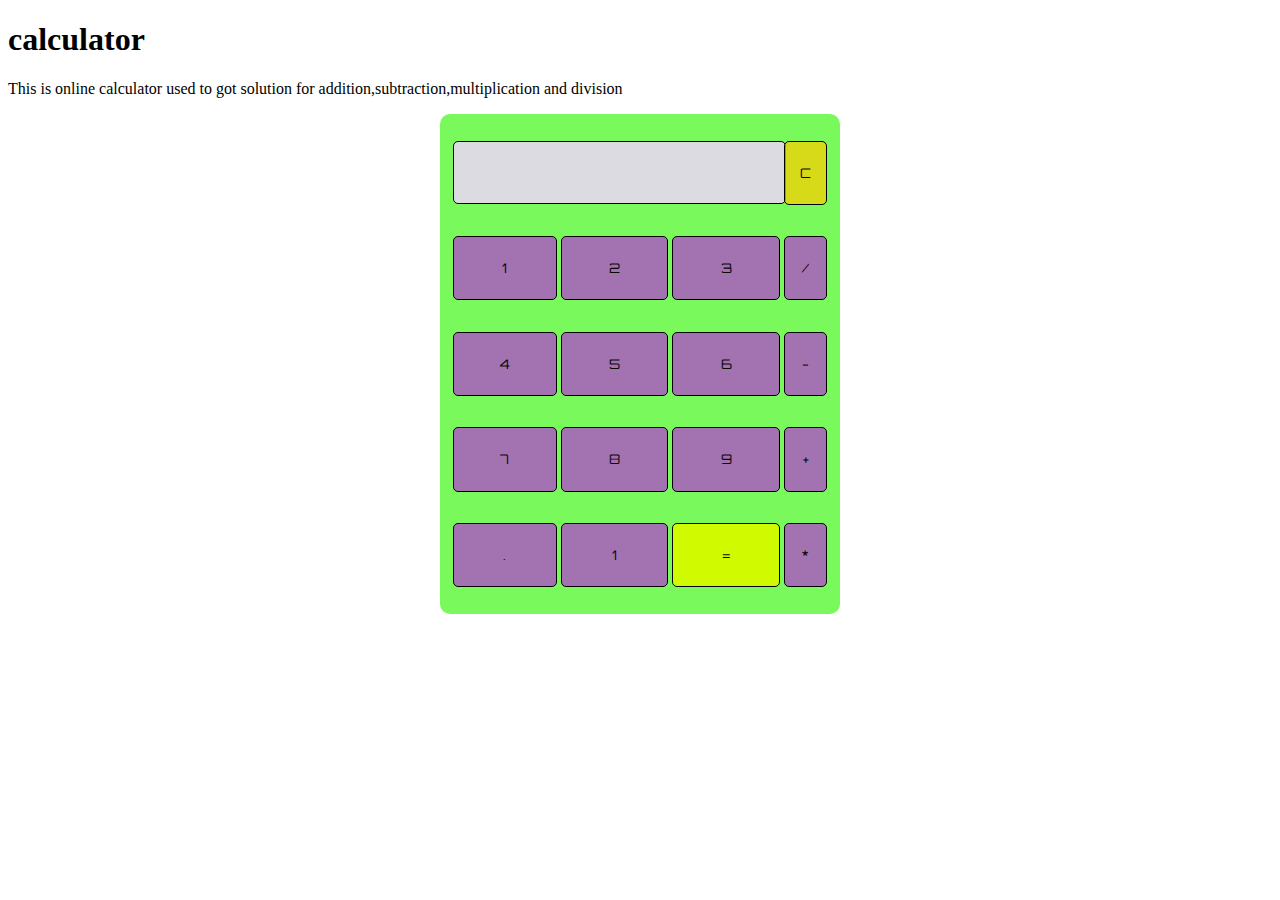
<file: calculator/index.html>
<!DOCTYPE html>
<html lang="en">

<head>
    <meta charset="UTF-8">
    <meta name="viewport" content="width=device-width, initial-scale=1.0">
    <title>Simple Calculator using HTML, CSS and JavaScript</title>
    <link rel="stylesheet" href="style.css">
</head>

<body>
    <h1 id="title">calculator</h1>
    <p id="description"> This is online calculator used to got solution for addition,subtraction,multiplication and
        division</p>
    <table class="calculator">
        <tr>
            <td colspan="3">
                <input class="display-box" type="text" id="result">
            </td>

            <td>
                <button id="clear" onclick="clearScreen()">C</button>
            </td>
        </tr>
        <tr>

            <td> <button id="1" onclick="display('1')">1</button> </td>
            <td> <button id="2" onclick="display('2')">2</button> </td>
            <td> <button id="3" onclick="display('3')">3</button></td>
            <td><button id="division" onclick="display('/')">/</button></td>
        </tr>
        <tr>
            <td> <button id="4" onclick="display('4')">4</button> </td>
            <td> <button id="5" onclick="display('5')">5</button> </td>
            <td> <button id="6" onclick="display('6')">6</button> </td>
            <td> <button id="subtract" onclick="display('-')">-</button> </td>
        </tr>
        <tr>
            <td> <button id="7" onclick="display('7')">7</button> </td>
            <td> <button id="8" onclick="display('8')">8</button> </td>
            <td> <button id="9" onclick="display('9')">9</button> </td>
            <td> <button id="add" onclick="display('+')">+</button> </td>
        </tr>
        <tr>
            <td> <button id="dot" onclick="display('.')">.</button> </td>
            <td> <button id="zero" onclick="display('0')">1</button> </td>


            <td> <button id="equal" onclick="calculate()">=</button> </td>
            <td> <button id="multiple" onclick="display('*')">*</button></td>
        </tr>
    </table>

    <script src="script.js"></script>
    <script src="https://app.zenclass.in/sheets/v1/js/zen/suite/bundle.js"></script>
</body>

</html>
</file>
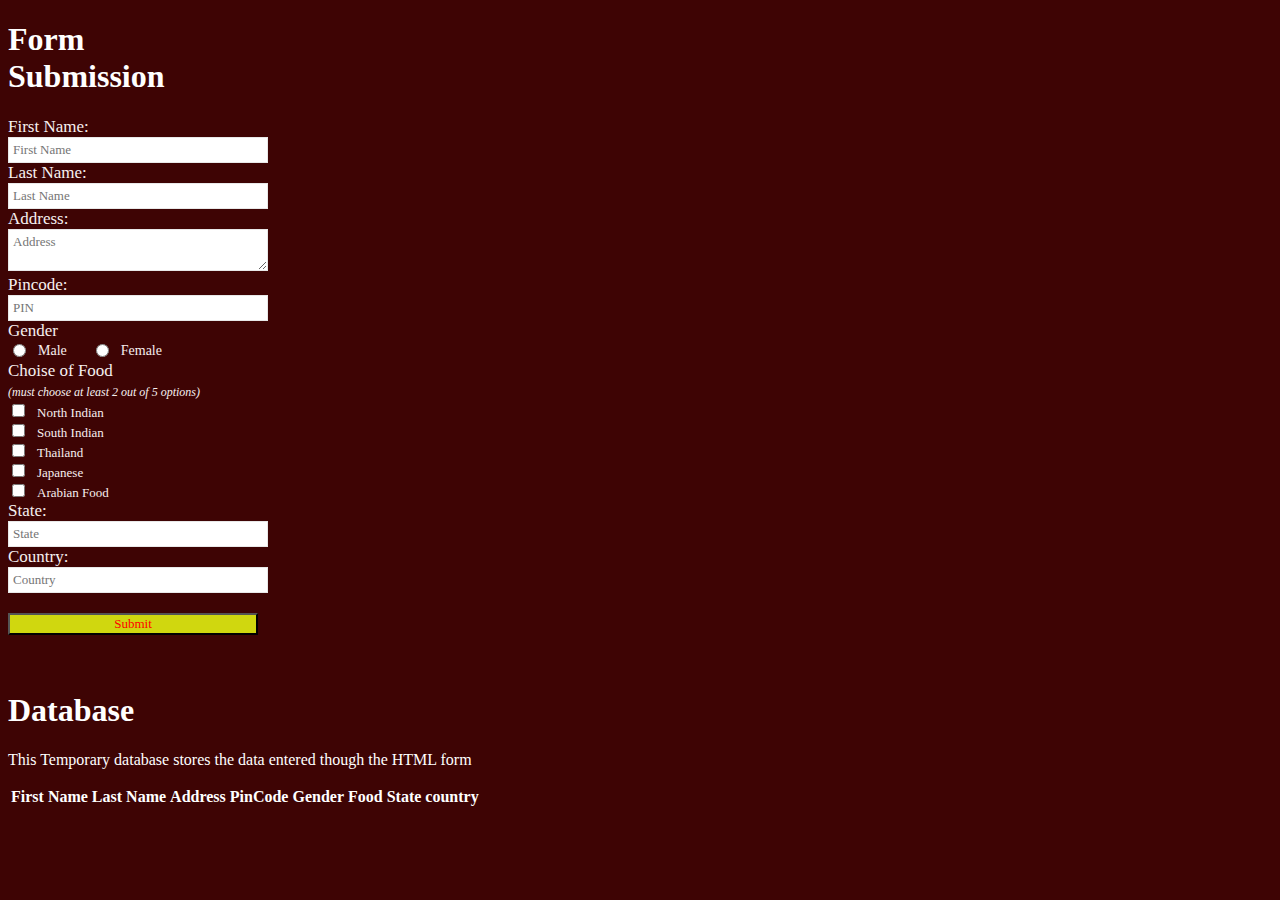
<file: HTML Forms/index.html>
<!DOCTYPE html>
<html lang="en">

<head>
    <meta charset="UTF-8">
    <meta name="viewport" content="width=device-width, initial-scale=1.0">
    <title>Document</title>
    <link rel="stylesheet" href="https://cdn.jsdelivr.net/npm/bootstrap@4.6.2/dist/css/bootstrap.min.css"
        integrity="sha384-xOolHFLEh07PJGoPkLv1IbcEPTNtaed2xpHsD9ESMhqIYd0nLMwNLD69Npy4HI+N" crossorigin="anonymous">
    <link rel="stylesheet" href="style.css">
    <link rel="stylesheet" href="https://fonts.google.com/specimen/Lobster">
</head>

<body>
    <div class="container-fluid">
        <div class="row ">
            <div class="col-3 m-4 ml-5">
                <h1 class="display-4" id="title">Form <br> Submission</h1>
                <form onsubmit="getData(event)" id="form" class="form ">
                    <div class="form-group">
                        <label class="mainLabel" for="fname">First Name:</label><br>
                        <input class="textBox" type="text" id="first-name" placeholder="First Name" required
                            name="firstName"><br>
                        <label class="mainLabel" for="lname">Last Name:</label><br>
                        <input class="textBox" type="text" id="last-name" placeholder="Last Name" required
                            name="lastName"><br>
                        <label class="mainLabel" for="add1">Address:</label><br>
                        <textarea name="" class="textBox" id="address" cols="30" rows="2" placeholder="Address"
                            name="address"></textarea><br>

                        <label class="mainLabel" for="pin">Pincode:</label><br>
                        <input class="textBox" type="text" id="pincode" placeholder="PIN" required name="pinCode"><br>
                        <label class="mainLabel" for="gender">Gender</label><br>
                        <input type="radio" name="gender" id="gender1" value="Male">
                        <label for="gender1" class="radioLabel">Male</label>
                        <input type="radio" name="gender" id="gender2" value="Female">
                        <label for="gender2" class="radioLabel">Female</label><br>
                        <label class="mainLabel" for="food" style="margin-bottom: 10px;">Choise of Food <br><span
                                style="font-size:12px;"><i id="foodReq"> (must choose at least 2 out of 5
                                    options)</i></span></label><br>
                        <input type="checkbox" name="food" id="food1" value="North Indian">
                        <label class="foodLabel" for="food1">North Indian</label><br>
                        <input type="checkbox" name="food" id="food2" value="South Indian">
                        <label class="foodLabel" for="food2">South Indian</label><br>
                        <input type="checkbox" name="food" id="food3" value="Chinese">
                        <label class="foodLabel" for="food3">Thailand</label><br>
                        <input type="checkbox" name="food" id="food4" value="Japanese">
                        <label class="foodLabel" for="food4">Japanese</label><br>
                        <input type="checkbox" name="food" id="food5" value="Sea Food">
                        <label class="foodLabel" for="food5">Arabian Food</label><br>
                        <label class="mainLabel" for="state">State:</label><br>
                        <input class="textBox" type="text" placeholder="State" id="state" name="state" required><br>
                        <label class="mainLabel" for="country">Country:</label><br>
                        <input class="textBox" type="text" placeholder="Country" id="country" name="country"
                            required><br>
                        <input type="submit" class="btn btn-primary p-1" id="submit"><br><i id="warning"></i><br><br>

                    </div>

                </form>
            </div>

            <div class="col m-4">
                <h1 class="display-4">Database</h1>
                <p id="description">This Temporary database stores the data entered though the HTML form</p>
                <div class="table-responsive ">
                    <table class="table table-bordered border-bottom">
                        <thead class="thead-light">
                            <th>First Name</th>
                            <th>Last Name</th>
                            <th>Address</th>
                            <th>PinCode</th>
                            <th>Gender</th>
                            <th> Food</th>
                            <th>State</th>
                            <th>country</th>
                        </thead>
                        <tbody id="tbody">

                        </tbody>
                    </table>
                </div>
            </div>
        </div>
    </div>
    <script src="https://app.zenclass.in/sheets/v1/js/zen/suite/bundle.js"></script>
    <script src="script.js"></script>
</body>

</html>
</file>
<file: calculator/style.css>
@import url('https://fonts.googleapis.com/css2?family=Orbitron&display=swap');

.calculator {
    padding: 10px;
    border-radius: 10px;
    height: 500px;
    width: 400px;
    margin: auto;
    background-color: #5df83ad3;
    box-shadow: white
}

.display-box {
    font-family: 'Orbitron';
    background-color: #dcdbe1;
    border: solid black 0.5px;
    color: black;
    border-radius: 5px;
    width: 100%;
    height: 65%;
}

#clear {
    background-color: #fbcd00b9;
}

#equal {
    background-color: hsl(70, 100%, 49%);
}

button {
    font-family: 'Orbitron';
    background-color: #c30ff093;
    color: rgb(8, 6, 6);
    border: solid black 0.5px;
    width: 100%;
    border-radius: 5px;
    height: 70%;
    outline: none;
}

input:active[type=button] {
    background: #e5e5e5;
}
</file>
<file: HTML Forms/style.css>
body {
    background-color: rgb(62, 4, 4);
    font-family: 'Orbitron';
}

label {
    color: rgb(247, 238, 238);
    font-size: 13px;
    font-family: 'Orbitron';
}

.mainLabel {
    font-size: 17px;
    margin-top: 20px;
    margin-bottom: 1px;
    color: rgb(246, 240, 240);
    font-family: 'Orbitron';
}


.textBox {
    border: 1px solid rgb(232, 232, 232);
    padding: 4px;
    width: 250px;
    font-size: 13px;
    font-family: 'Orbitron';
}

.foodLabel {
    padding-left: 5px;
    font-family: 'Orbitron';
}

input {
    font-size: 13px;
    font-family: 'Orbitron';
}

.radioLabel {
    padding: 13px 20px 0 5px;
    font-size: 14px;
    position: relative;
    bottom: 2px;
    font-family: 'Orbitron';
}

.btn {
    margin-top: 20px;
    width: 250px;
    background-color: rgb(208, 215, 15);
    color: red;
    font-family: 'Orbitron';
}


#warning {
    color: red;
    padding: 40px 0 0 20px;
    font-family: 'Orbitron';
}

.btn:focus,
a:active {
    outline: none !important;
    box-shadow: none;
}

table,
th,
tbody,
h1,
p {
    color: white;
    font-family: 'Orbitron';
}
</file>
